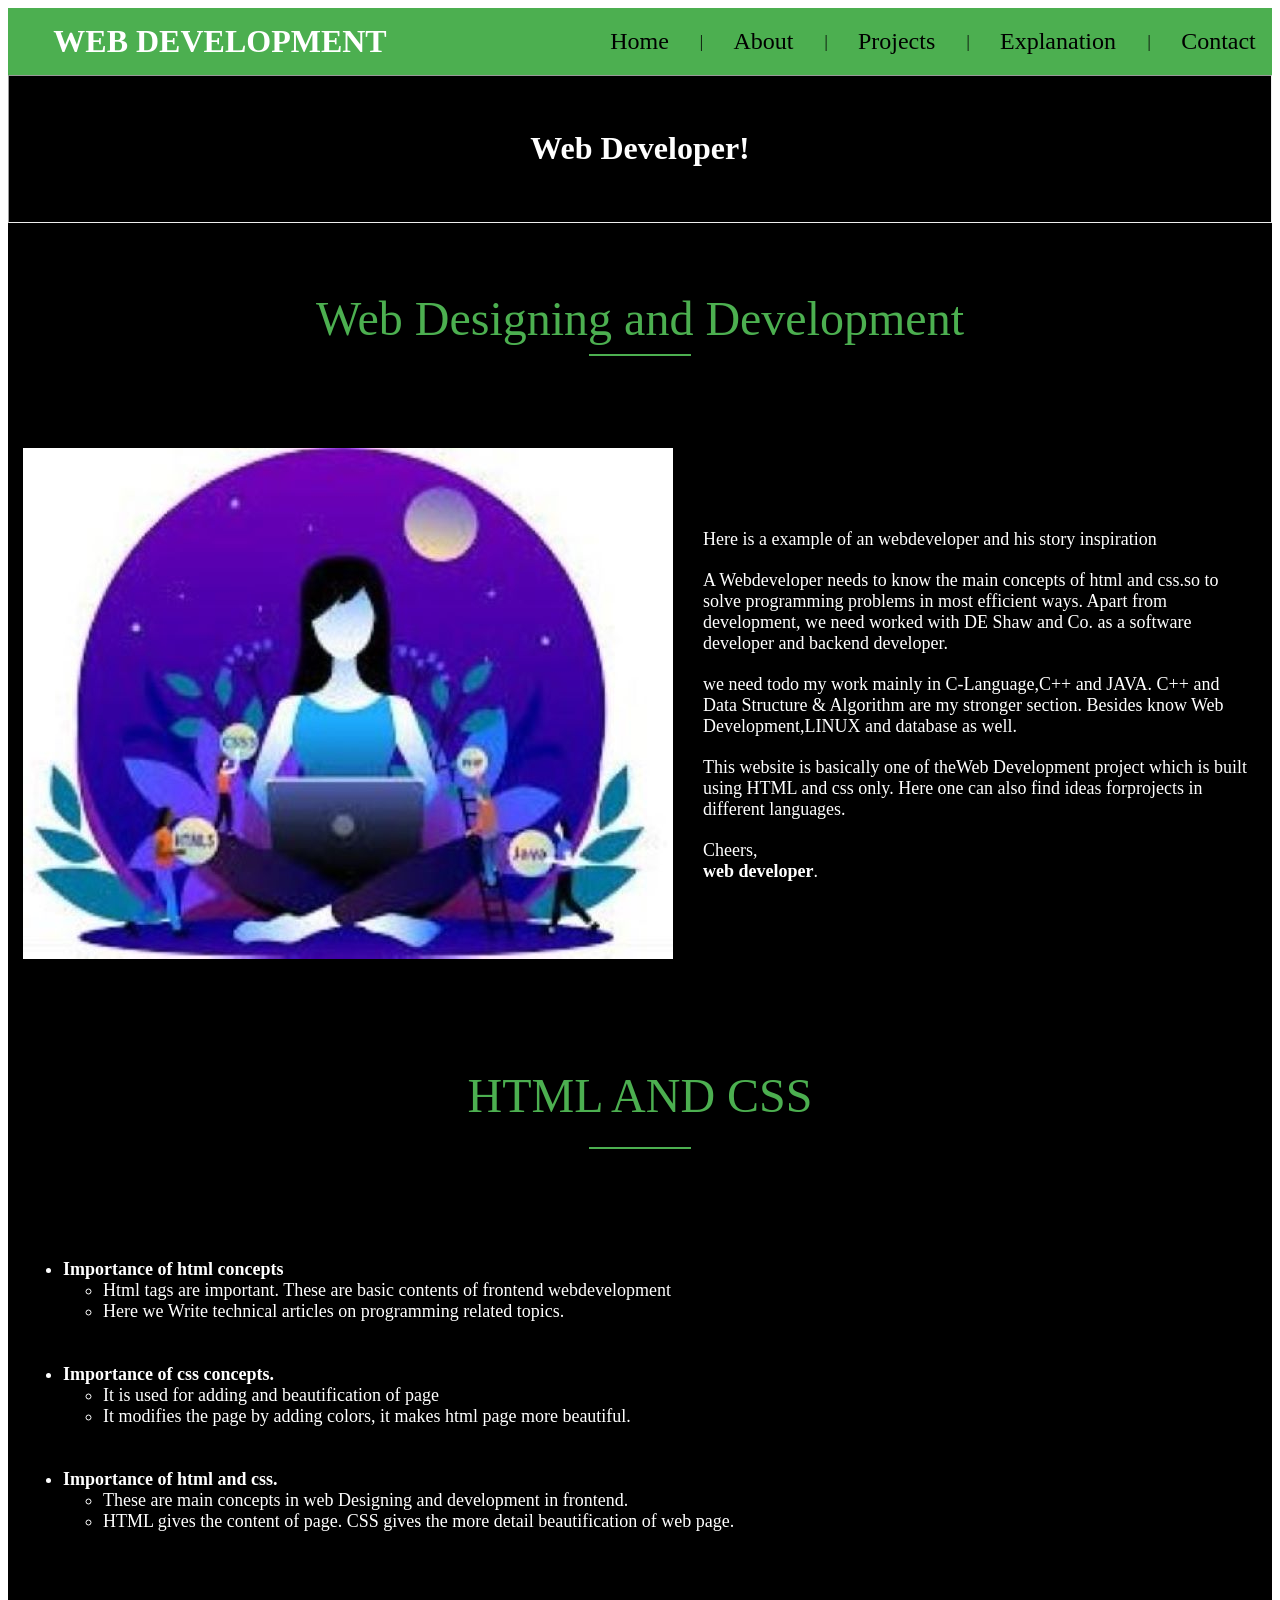
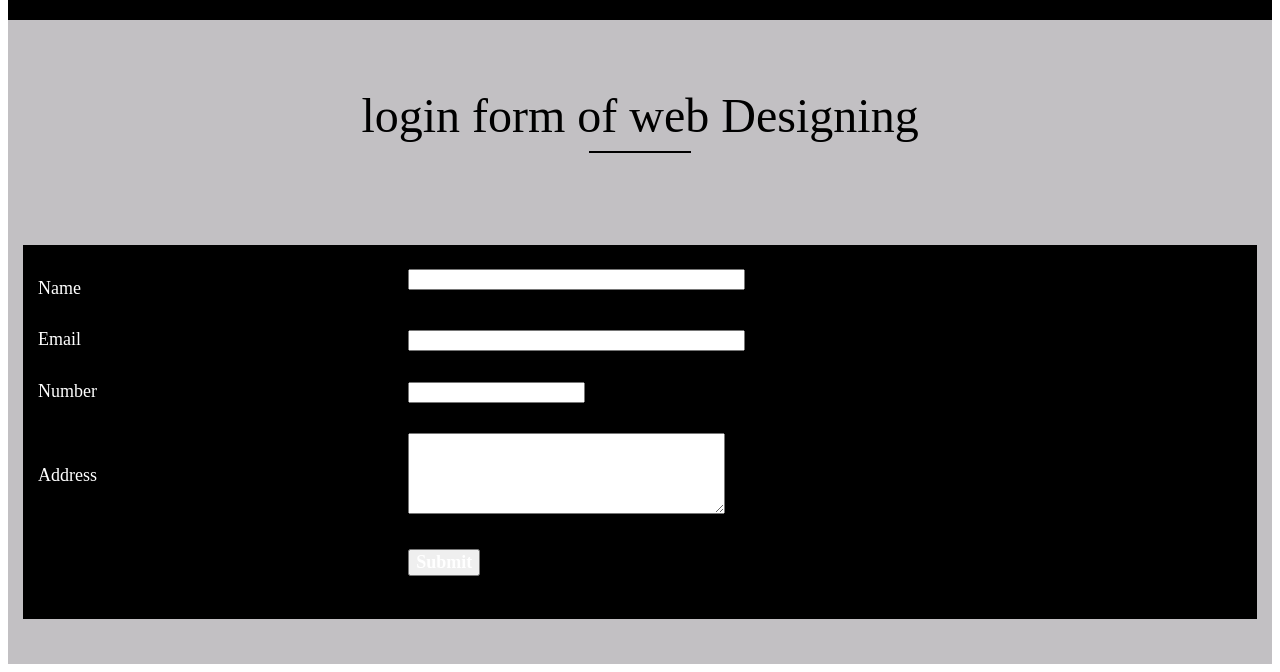
<file: index1.html>
<!DOCTYPE html>
<html lang="en">

<head>
    <meta charset="UTF-8">
    <meta http-equiv="X-UA-Compatible" content="IE=edge">
    <meta name="viewport" content="width=device-width, initial-scale=1.0">
    <link rel="stylesheet" href="styles.css">
    <title>project</title>
</head>

<body>
    <table id="header" border="0" width="100%" cellpadding="0" cellspacing="0" bgcolor="#4CAF50">
        <tr>
            <td>
                <table border="0" cellpadding="15" cellspacing="0" width="90%" align="center">
                    <tr>
                        <td>
                        </td>
                        <td>
                            <font face="Comic sans MS" size="6">
                                <b>WEB DEVELOPMENT</b>
                            </font>
                        </td>

                        <td width="15%">

                        </td>

                        <td>
                            <a href="#home" style="text-decoration:none">
                                <font face="Verdana" size="5" color=black>
                                    Home
                                </font>
                            </a>
                        </td>

                        <td>
                            |
                        </td>

                        <td>
                            <a href="#about" style="text-decoration:none">
                                <font face="Verdana" size="5" color=black>
                                    About
                                </font>
                            </a>
                        </td>

                        <td>
                            |
                        </td>

                        <td>
                            <a href="#projects" style="text-decoration:none">
                                <font face="Verdana" size="5" color=black>
                                    Projects
                                </font>
                            </a>
                        </td>

                        <td>
                            |
                        </td>

                        <td>
                            <a href="#achievements" style="text-decoration:none">
                                <font face="Verdana" size="5" color=black>
                                    Explanation
                                </font>
                            </a>
                        </td>

                        <td>
                            |
                        </td>

                        <td>
                            <a href="#contact" style="text-decoration:none">
                                <font face="Verdana" size="5" color=black>
                                    Contact
                                </font>
                            </a>
                        </td>
                    </tr>
                </table>
            </td>
        </tr>
    </table>
    <table id="home" border="1" width="100%" cellpadding="20" cellspacing="0" bgcolor="black">
        <tr>
            <td>
                <table border="0" cellpadding="15" cellspacing="0" width="90%" align="center">
                    <tr>
                        <td align="center" valign="middle">
                            <h3>
                                <font face="Times New Roman" size="6" color="#ffffff">
                                    Web Developer!
                                </font>
                            </h3>

                            <h2>
                                <font face="Verdana" size="6" color="#4CAF50">
                                </font>
                            </h2>
                        </td>
                    </tr>
                </table>
            </td>
        </tr>
    </table>
    <table id="about" border="0" width="100%" cellpadding="0" cellspacing="0" bgcolor="black">
        <tr>
            <td>
                <table border="0" cellpadding="15" cellspacing="0" width="80%" align="center">
                    <tr>
                        <td height="180" align="center" valign="middle" colspan="2">
                            <font face="Verdana" size="7" color="#4CAF50">
                                Web Designing and Development
                            </font>
                            <hr color="#4CAF50" width="90">
                        </td>
                    </tr>

                    <tr>
                        <td width="40%">
                            <img src="img1.jpg">
                        </td>

                        <td width="60%">
                            <font face="Verdana" size="4" color="white">
                                Here is a example of an webdeveloper and his story inspiration
                                <hr color="black">
                                A Webdeveloper needs to know the main concepts of html and css.so to solve programming problems
                                in most efficient ways. Apart from development, we need worked with
                                DE Shaw and Co. as a software
                                developer and backend developer.
                                <hr color="black">
                               we need todo my work mainly in C-Language,C++ and JAVA. C++ and Data Structure & Algorithm are my stronger section.
                                Besides  know Web Development,LINUX and database as well.
                                <hr color="black">
                             This website is basically one of theWeb Development project which is built using HTML and css only.
                                Here one can also find ideas forprojects in different languages.
                                <hr color="black">
                                Cheers,
                                <br>
                                <b>web developer</b>.</b>
                            </font>
                        </td>
                    </tr>
                </table>
                <hr color="black">
                <hr color="black">
                <hr color="black">
            </td>
        </tr>
    </table>
    <table id="Explanation" border="0" width="100%" cellpadding="0" cellspacing="0" bgcolor="black">
        <tr>
            <td>
                <table border="0" cellpadding="15" cellspacing="0" width="80%" align="center">
                    <tr>
                        <td height="180" align="center" valign="middle">
                            <font face="Verdana" size="7" color="#4CAF50">
                                HTML AND CSS
                                <hr color="#4CAF50" width="100">
                            </font>
                        </td>
                    </tr>

                    <tr>
                        <td>
                            <font face="Verdana" size="4" color="white">
                                <ul>
                                    <li>
                                        <b> Importance of html concepts</b>
                                        <ul>
                                            <li>
                                                 Html tags are important. These are basic contents of frontend webdevelopment
                                            </li>
                                            <li>
                                                Here we Write technical articles
                                                on programming related topics.
                                            </li>
                                        </ul>
                                    </li>
                                    <li>
                                        <hr color="black">
                                        <hr color="black">
                                        <hr color="black">
                                        <b>Importance of css concepts.</b>
                                        <ul>
                                            <li>
                                             It is used for adding and beautification of page
                                            </li>
                                            <li>
                                              It modifies the page by adding colors, it makes html page more beautiful.
                                            </li>
                                        </ul>
                                    </li>

                                    <li>
                                        <hr color="black">
                                        <hr color="black">
                                        <hr color="black">
                                        <b>Importance of html and css.</b>
                                        <ul>
                                            <li>
                                                These are main concepts in web Designing and development in frontend.
                                            </li>
                                            <li>
                                                HTML gives the content of page.
                                                CSS gives the more detail beautification of web page.
                                            </li>
                                            <hr color="black">
                                            <hr color="black">
                                            <hr color="black">
                                            <hr color="black">
                                            <hr color="black">
                                        </ul>
                                    </li>

                                </ul>

                            </font>
                        </td>
                    </tr>
                </table>
            </td>
        </tr>
    </table>
    <table id="contact" border="0" width="100%" cellpadding="0" cellspacing="0" bgcolor="#c2c0c3">
        <tr>
            <td>
                <table border="0" cellpadding="15" cellspacing="0" width="80%" align="center">
                    <tr>
                        <td height="180" align="center" valign="middle" colspan="2">
                            <font face="Verdana" size="7" color="black">
                                login form of web Designing
                            </font>
                            <hr color="black" width="90">
                        </td>
                    </tr>

                    <tr>
                        <td align="center" valign="top">
                            <table border="0" width="50%" cellpadding="15" cellspacing="0" align="center"
                                bgcolor="black">
                                <tr>
                                    <td width="30%">
                                        <hr color="black">
                                        <font face="Verdana" size="4" color="#ffffff">
                                            Name
                                        </font>
                                    </td>
                                    <td width="70%">
                                        <font face="Verdana" size="4" color="#ffffff">
                                            <input type="text" size="40">
                                        </font>
                                    </td>
                                </tr>
                                <tr>
                                    <td width="30%">
                                        <font face="Verdana" size="4" color="#ffffff">
                                            Email
                                        </font>
                                    </td>
                                    <td width="70%">
                                        <font face="Verdana" size="4" color="#ffffff">
                                            <input type="email" size="40">
                                        </font>
                                    </td>
                                </tr>
                                <tr>
                                    <td width="30%">
                                        <font face="Verdana" size="4" color="#ffffff">
                                            Number
                                        </font>
                                    </td>
                                    <td width="70%">
                                        <font face="Verdana" size="4" color="#ffffff">
                                            <input type="number" size="12">
                                        </font>
                                    </td>
                                </tr>
                                <tr>
                                    <td width="30%">
                                        <font face="Verdana" size="4" color="#ffffff">
                                            Address
                                        </font>
                                    </td>
                                    <td width="70%">
                                        <font face="Verdana" size="4" color="#ffffff">
                                            <textarea rows="5" cols="37">
											</textarea>
                                        </font>
                                    </td>
                                </tr>
                                <tr>
                                    <td width="30%">

                                    </td>
                                    <td width="70%">
                                        <button type="Submit">
                                            <font face="Verdana" size="4" color="#ffffff">
                                                <b>Submit</b>
                                            </font>
                                        </button>
                                        <hr color="black">
                                        <hr color="black">
                                    </td>
                                </tr>
                            </table>
                        </td>

                    </tr>
                    <tr>
                        <td colspan="2">


                        </td>
                    </tr>
                </table>
            </td>
        </tr>
    </table>

</body>

</html>
</file>
<file: styles.css>
table{
    border: 0cm;
     padding:0 ;
    width: 100%;
    align-items: center;
}
hr{
    color: black;
    width: 100px;
}
img{
    background-color: black;
    
}
.Explantion{
    border: 0cm;
    padding:0 ;
   width: 100%;
   align-items: center;
   background-color:black ;
}
b{
    color: white;
    text-decoration: none;
    padding: 0cm;
    
}
</file>
